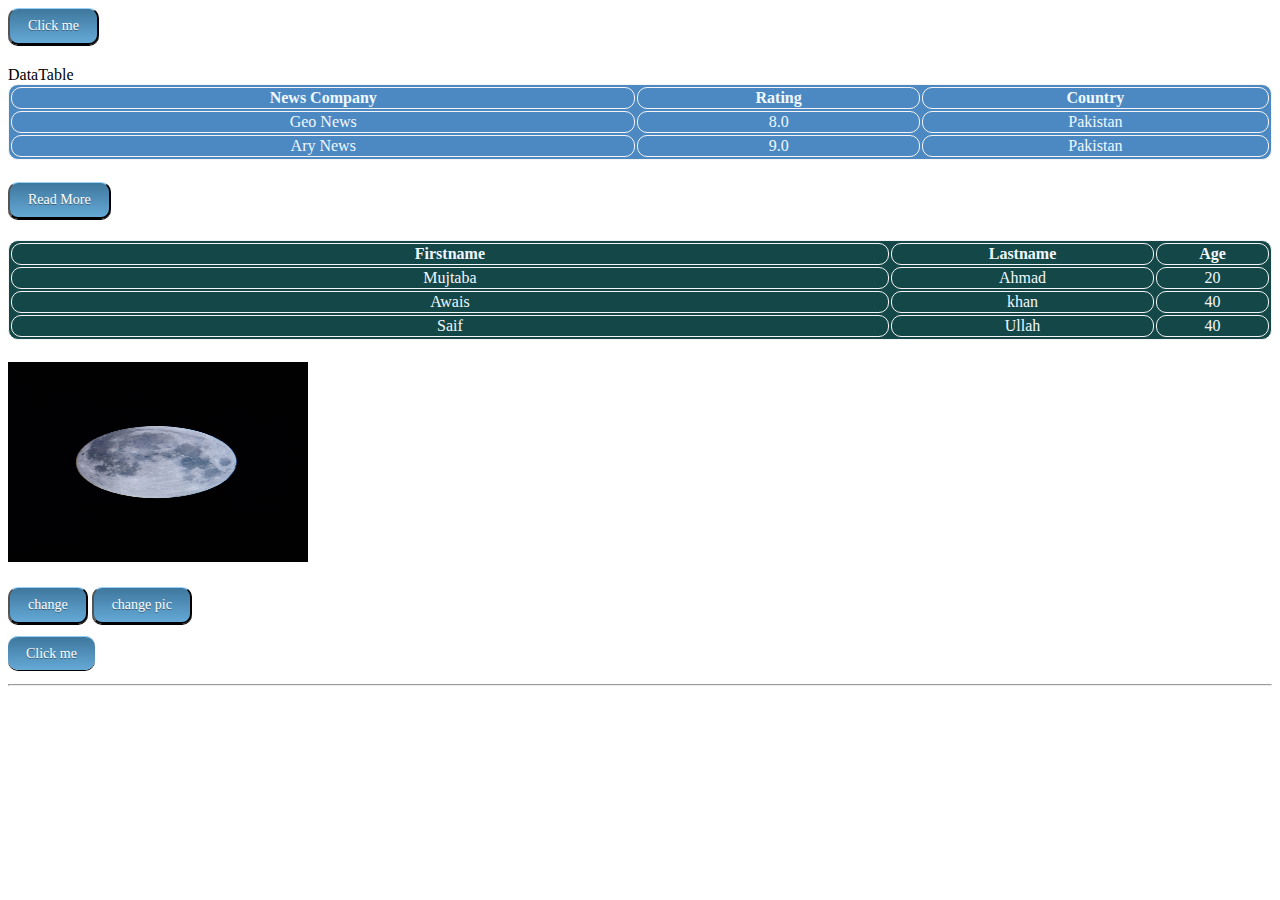
<file: index.html>
<!DOCTYPE html>
<html lang="en">
<head>
    <meta charset="UTF-8">
    <meta name="viewport" content="width=device-width, initial-scale=1.0">
    <title>Table</title>
    <link rel="stylesheet" href="my.css">
 
</head>
<body>
 
    <button class="button" onclick="document.getElementById('My ID').innerHTML = 'Today we learn about Tables' "> Click me</button>
<h1 id="My ID">
</h1>
<caption> DataTable</caption>
<table>
    <tr>
      <th>News Company</th>
      <th>Rating</th>
      <th>Country</th>
    </tr>
    <tr>
      <td>Geo News</td>
      <td>8.0</td>
      <td>Pakistan</td>
    </tr>
    <tr>
      <td>Ary News</td>
      <td>9.0</td>
      <td>Pakistan</td>
    </tr>
  </table>
  <h1></h1>

    <button class="button" onclick="document.getElementById('My').innerHTML  = 'Another Style' "> Read More</button>

    <h1 style="color: red;" id="My"></h1>

<table style="background-color: rgb(20, 71, 71);">

    <tr>
        <th style="width:70%;">Firstname</th>
        <th>Lastname</th> 
        <th>Age</th>
      </tr>
      <tr>
        <td>Mujtaba</td>
        <td>Ahmad</td>
        <td>20</td>
      </tr>
      <tr>
        <td>Awais</td>
        <td>khan</td>
        <td>40</td>
      </tr>
      <tr>
        <td>Saif</td>
        <td>Ullah</td>
        <td>40</td>
      </tr>
    </table>

</table>

<h1></h1>
<img style="border: 50px; color: red;" src="moon.jpg" id="pic" width="300px" height="200px">
<h1></h1>
<button class="button" onclick="document.getElementById('pic').src='sun.jpg'">change</button>
<button class="button" onclick="document.getElementById('pic').src='moon.jpg'">change pic</button>

<h2></h2>
<a href="my.html" class="ahref">Click me</a>


<h1></h1>
<h1></h1>
<hr>
</body>
</html>
</file>
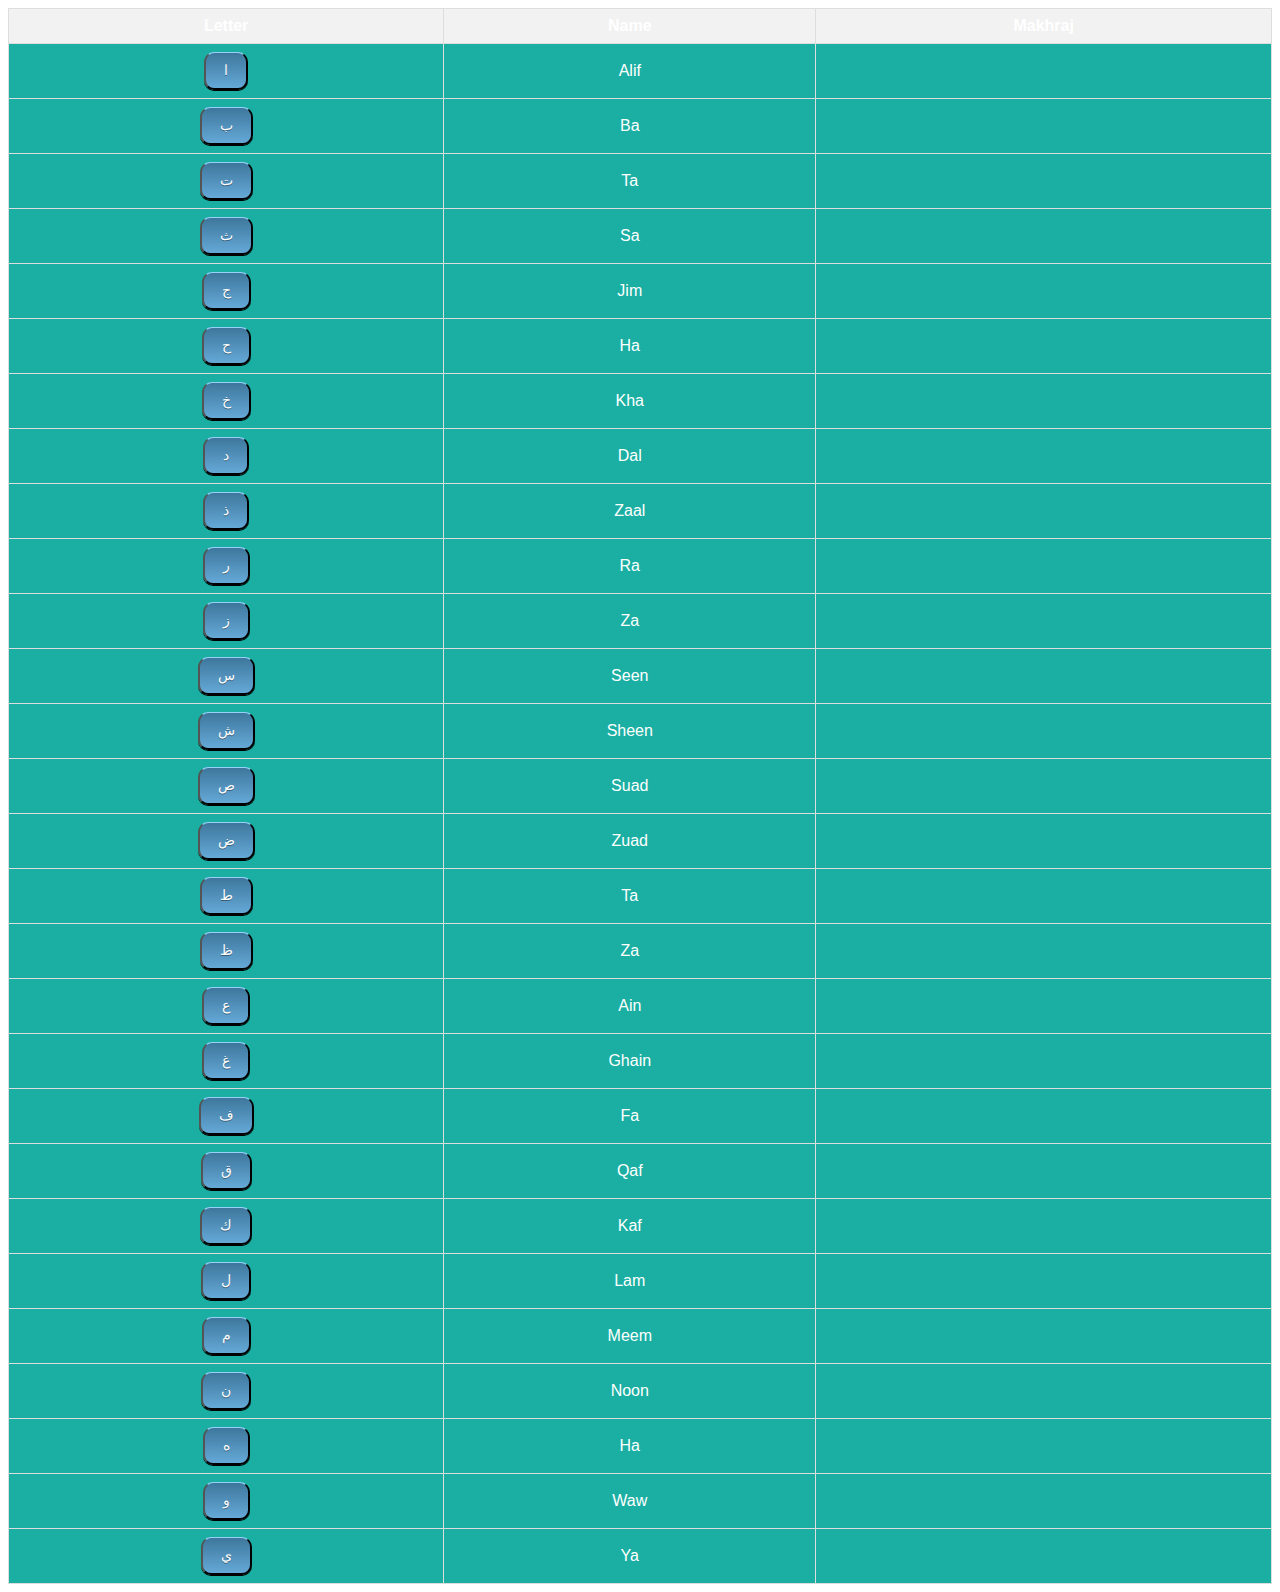
<file: my.html>
<!DOCTYPE html>
<html>
<head>
  <title>Arabic Alphabet</title>
  <meta charset="UTF-8">
  <link rel="stylesheet" href="Alphabet.css">
</head>
<body>
  <table>
    <tr>
      <th>Letter</th>
      <th>Name</th>
      <th>Makhraj</th>
    </tr>
    <tr>
      <td><button class="letter-button" onclick="showMakhraj('ا')">ا</button></td>
      <td>Alif</td>
      <td id="makhraj-display1"></td>
    </tr>
    <tr>
      <td><button class="letter-button" onclick="showMakhraj('ب')">ب</button></td>
      <td>Ba</td>
      <td id="makhraj-display2"></td>
    </tr>
    <tr>
      <td><button class="letter-button" onclick="showMakhraj('ت')">ت</button></td>
      <td>Ta</td>
      <td id="makhraj-display3"></td>
    </tr>
    <tr>
      <td><button class="letter-button" onclick="showMakhraj('ث')">ث</button></td>
      <td>Sa</td>
      <td id="makhraj-display4"></td>
    </tr>
    <tr>
      <td><button class="letter-button" onclick="showMakhraj('ج')">ج</button></td>
      <td>Jim</td>
      <td id="makhraj-display5"></td>
    </tr>
    <tr>
      <td><button class="letter-button" onclick="showMakhraj('ح')">ح</button></td>
      <td>Ha</td>
      <td id="makhraj-display6"></td>
    </tr>
    <tr>
      <td><button class="letter-button" onclick="showMakhraj('خ')">خ</button></td>
      <td>Kha</td>
      <td id="makhraj-display7"></td>
    </tr>
    <tr>
      <td><button class="letter-button" onclick="showMakhraj('د')">د</button></td>
      <td>Dal</td>
      <td id="makhraj-display8"></td>
    </tr>
    <tr>
      <td><button class="letter-button" onclick="showMakhraj('ذ')">ذ</button></td>
      <td>Zaal</td>
      <td id="makhraj-display9"></td>
    </tr>
    <tr>
      <td><button class="letter-button" onclick="showMakhraj('ر')">ر</button></td>
      <td>Ra</td>
      <td id="makhraj-display10"></td>
    </tr>
    <tr>
      <td><button class="letter-button" onclick="showMakhraj('ز')">ز</button></td>
      <td>Za</td>
      <td id="makhraj-display11"></td>
    </tr>
    <tr>
      <td><button class="letter-button" onclick="showMakhraj('س')">س</button></td>
      <td>Seen</td>
      <td id="makhraj-display12"></td>
    </tr>
    <tr>
      <td><button class="letter-button" onclick="showMakhraj('ش')">ش</button></td>
      <td>Sheen</td>
      <td id="makhraj-display13"></td>
    </tr>
    <tr>
      <td><button class="letter-button" onclick="showMakhraj('ص')">ص</button></td>
      <td>Suad</td>
      <td id="makhraj-display14"></td>
    </tr>
    <tr>
      <td><button class="letter-button" onclick="showMakhraj('ض')">ض</button></td>
      <td>Zuad</td>
      <td id="makhraj-display15"></td>
    </tr>
    <tr>
      <td><button class="letter-button" onclick="showMakhraj('ط')">ط</button></td>
      <td>Ta</td>
      <td id="makhraj-display16"></td>
    </tr>
    <tr>
      <td><button class="letter-button" onclick="showMakhraj('ظ')">ظ</button></td>
      <td>Za</td>
      <td id="makhraj-display17"></td>
    </tr>
    <tr>
      <td><button class="letter-button" onclick="showMakhraj('ع')">ع</button></td>
      <td>Ain</td>
      <td id="makhraj-display18"></td>
    </tr>
    <tr>
      <td><button class="letter-button" onclick="showMakhraj('غ')">غ</button></td>
      <td>Ghain</td>
      <td id="makhraj-display19"></td>
    </tr>
    <tr>
      <td><button class="letter-button" onclick="showMakhraj('ف')">ف</button></td>
      <td>Fa</td>
      <td id="makhraj-display20"></td>
    </tr>
    <tr>
      <td><button class="letter-button" onclick="showMakhraj('ق')">ق</button></td>
      <td>Qaf</td>
      <td id="makhraj-display21"></td>
    </tr>
    <tr>
      <td><button class="letter-button" onclick="showMakhraj('ك')">ك</button></td>
      <td>Kaf</td>
      <td id="makhraj-display22"></td>
    </tr>
    <tr>
      <td><button class="letter-button" onclick="showMakhraj('ل')">ل</button></td>
      <td>Lam</td>
      <td id="makhraj-display23"></td>
    </tr>
    <tr>
      <td><button class="letter-button" onclick="showMakhraj('م')">م</button></td>
      <td>Meem</td>
      <td id="makhraj-display24"></td>
    </tr>
    <tr>
      <td><button class="letter-button" onclick="showMakhraj('ن')">ن</button></td>
      <td>Noon</td>
      <td id="makhraj-display25"></td>
    </tr>
    <tr>
      <td><button class="letter-button" onclick="showMakhraj('ه')">ه</button></td>
      <td>Ha</td>
      <td id="makhraj-display26"></td>
    </tr>
    <tr>
      <td><button class="letter-button" onclick="showMakhraj('و')">و</button></td>
      <td>Waw</td>
      <td id="makhraj-display27"></td>
    </tr>
    <tr>
      <td><button class="letter-button" onclick="showMakhraj('ي')">ي</button></td>
      <td>Ya</td>
      <td id="makhraj-display28"></td>
    </tr>
  </table>

  <script>
    function showMakhraj(letter) {
      var makhrajDisplay = document.getElementById("makhraj-display" + getLetterIndex(letter));
      makhrajDisplay.innerText = getMakhraj(letter);
    }

    function getLetterIndex(letter) {
      var letterIndices = {
        'ا': 1,
        'ب': 2,
        'ت': 3,
        'ث': 4,
        'ج': 5,
        'ح': 6,
        'خ': 7,
        'د': 8,
        'ذ': 9,
        'ر': 10,
        'ز': 11,
        'س': 12,
        'ش': 13,
        'ص': 14,
        'ض': 15,
        'ط': 16,
        'ظ': 17,
        'ع': 18,
        'غ': 19,
        'ف': 20,
        'ق': 21,
        'ك': 22,
        'ل': 23,
        'م': 24,
        'ن': 25,
        'ه': 26,
        'و': 27,
        'ي': 28
      };

      return letterIndices[letter];
    }

    function getMakhraj(letter) {
      switch (letter) {
        case 'ا':
          return 'Al-Jawf (The Throat)';
        case 'ب':
          return 'Al-Shafatain (The Lips)';
        case 'ت':
          return 'Al-Tawlid (The Tip of the Tongue)';
        case 'ث':
          return 'Al-Tawlid (The Tip of the Tongue)';
        case 'ج':
          return 'Al-Jawf (The Throat)';
        case 'ح':
          return 'Al-Halq (The Throat)';
        case 'خ':
          return 'Al-Khayshum (The Palate)';
        case 'د':
          return 'Al-Lisaan (The Tongue)';
        case 'ذ':
          return 'Al-Lisaan (The Tongue)';
        case 'ر':
          return 'Al-Lisaan (The Tongue)';
        case 'ز':
          return 'Al-Lisaan (The Tongue)';
        case 'س':
          return 'Al-Lisaan (The Tongue)';
        case 'ش':
          return 'Al-Lisaan (The Tongue)';
        case 'ص':
          return 'Al-Lisaan (The Tongue)';
        case 'ض':
          return 'Al-Lisaan (The Tongue)';
        case 'ط':
          return 'Al-Lisaan (The Tongue)';
        case 'ظ':
          return 'Al-Lisaan (The Tongue)';
        case 'ع':
          return 'Al-Lisaan (The Tongue)';
        case 'غ':
          return 'Al-Lisaan (The Tongue)';
        case 'ف':
          return 'Al-Lisaan (The Tongue)';
        case 'ق':
          return 'Al-Lisaan (The Tongue)';
        case 'ك':
          return 'Al-Lisaan (The Tongue)';
        case 'ل':
          return 'Al-Lisaan (The Tongue)';
        case 'م':
          return 'Al-Lisaan (The Tongue)';
        case 'ن':
          return 'Al-Lisaan (The Tongue)';
        case 'ه':
          return 'Al-Lisaan (The Tongue)';
        case 'و':
          return 'Al-Lisaan (The Tongue)';
        case 'ي':
          return 'Al-Lisaan (The Tongue)';
        default:
          return 'Unknown Makhraj';
      }
    }
  </script>
</body>
</html>
</file>
<file: my.css>
table {
    width: 100%;
    background-color: rgb(76, 137, 194);
    text-align: center;
    color: aliceblue;
}

table , td ,th {
border: 1px solid rgb(245, 245, 245);
border-radius: 10px;
}


/* Copy Code */


 .button {
   background width: font-size: ;
    border-top: 1px solid #96d1f8;
    background: #ecf5fc;
    background: -webkit-gradient(linear, left top, left bottom, from(#3e779d), to(#65a9d7));
    background: -webkit-linear-gradient(top, #3e779d, #65a9d7);
    background: -moz-linear-gradient(top, #3e779d, #65a9d7);
    background: -ms-linear-gradient(top, #3e779d, #65a9d7);
    background: -o-linear-gradient(top, #3e779d, #65a9d7);
    padding: 9px 18px;
    -webkit-border-radius: 10px;
    -moz-border-radius: 10px;
    border-radius: 10px;
    -webkit-box-shadow: rgba(0,0,0,1) 0 1px 0;
    -moz-box-shadow: rgba(0,0,0,1) 0 1px 0;
    box-shadow: rgba(0,0,0,1) 0 1px 0;
    text-shadow: rgba(0,0,0,.4) 0 1px 0;
    color: white;
    font-size: 14px;
    font-family: Georgia, serif;
    text-decoration: none;
    vertical-align: middle;
    }
 .button:hover {
    border-top-color: #28597a;
    background: #28597a;
    color: #ccc;
    }
 .button:active {
    border-top-color: #1b435e;
    background: #1b435e;
    }
    .ahref {

      border-top: 1px solid #96d1f8;
      background: #ecf5fc;
      background: -webkit-gradient(linear, left top, left bottom, from(#3e779d), to(#65a9d7));
      background: -webkit-linear-gradient(top, #3e779d, #65a9d7);
      background: -moz-linear-gradient(top, #3e779d, #65a9d7);
      background: -ms-linear-gradient(top, #3e779d, #65a9d7);
      background: -o-linear-gradient(top, #3e779d, #65a9d7);
      padding: 9px 18px;
      -webkit-border-radius: 10px;
      -moz-border-radius: 10px;
      border-radius: 10px;
      -webkit-box-shadow: rgba(0,0,0,1) 0 1px 0;
      -moz-box-shadow: rgba(0,0,0,1) 0 1px 0;
      box-shadow: rgba(0,0,0,1) 0 1px 0;
      text-shadow: rgba(0,0,0,.4) 0 1px 0;
      color: white;
      font-size: 14px;
      font-family: Georgia, serif;
      text-decoration: none;
      vertical-align: middle;
    }
</file>
<file: Alphabet.css>
/* CSS for the table */
    table {
      border-collapse: collapse;
      width: 100%;
      font-family: Arial, sans-serif;
      background-color: #1bafa3;
    }

    th, td {
      border: 1px solid #ddd;
      padding: 8px;
      text-align: center;
      color: white;
    }
    

    th {
      background-color: #f2f2f2;
    }

    /* CSS for the buttons */
    
     .letter-button {
        cursor:grab;
        border-top: 1px solid #96d1f8;
        background: #ecf5fc;
        background: -webkit-gradient(linear, left top, left bottom, from(#3e779d), to(#65a9d7));
        background: -webkit-linear-gradient(top, #3e779d, #65a9d7);
        background: -moz-linear-gradient(top, #3e779d, #65a9d7);
        background: -ms-linear-gradient(top, #3e779d, #65a9d7);
        background: -o-linear-gradient(top, #3e779d, #65a9d7);
        padding: 9px 18px;
        -webkit-border-radius: 10px;
        -moz-border-radius: 10px;
        border-radius: 10px;
        -webkit-box-shadow: rgba(0,0,0,1) 0 1px 0;
        -moz-box-shadow: rgba(0,0,0,1) 0 1px 0;
        box-shadow: rgba(0,0,0,1) 0 1px 0;
        text-shadow: rgba(0,0,0,.4) 0 1px 0;
        color: rgb(255, 255, 255);
        font-size: 14px;
        font-family: Georgia, serif;
        text-decoration: none;
        vertical-align: middle;
        }
        .letter-button:hover {
            border-top-color: #28597a;
    background: #28597a;
    color: #ccc;
    }
.letter-button :active {
    border-top-color: #1b435e;
    background: #1b435e;
    }
</file>
